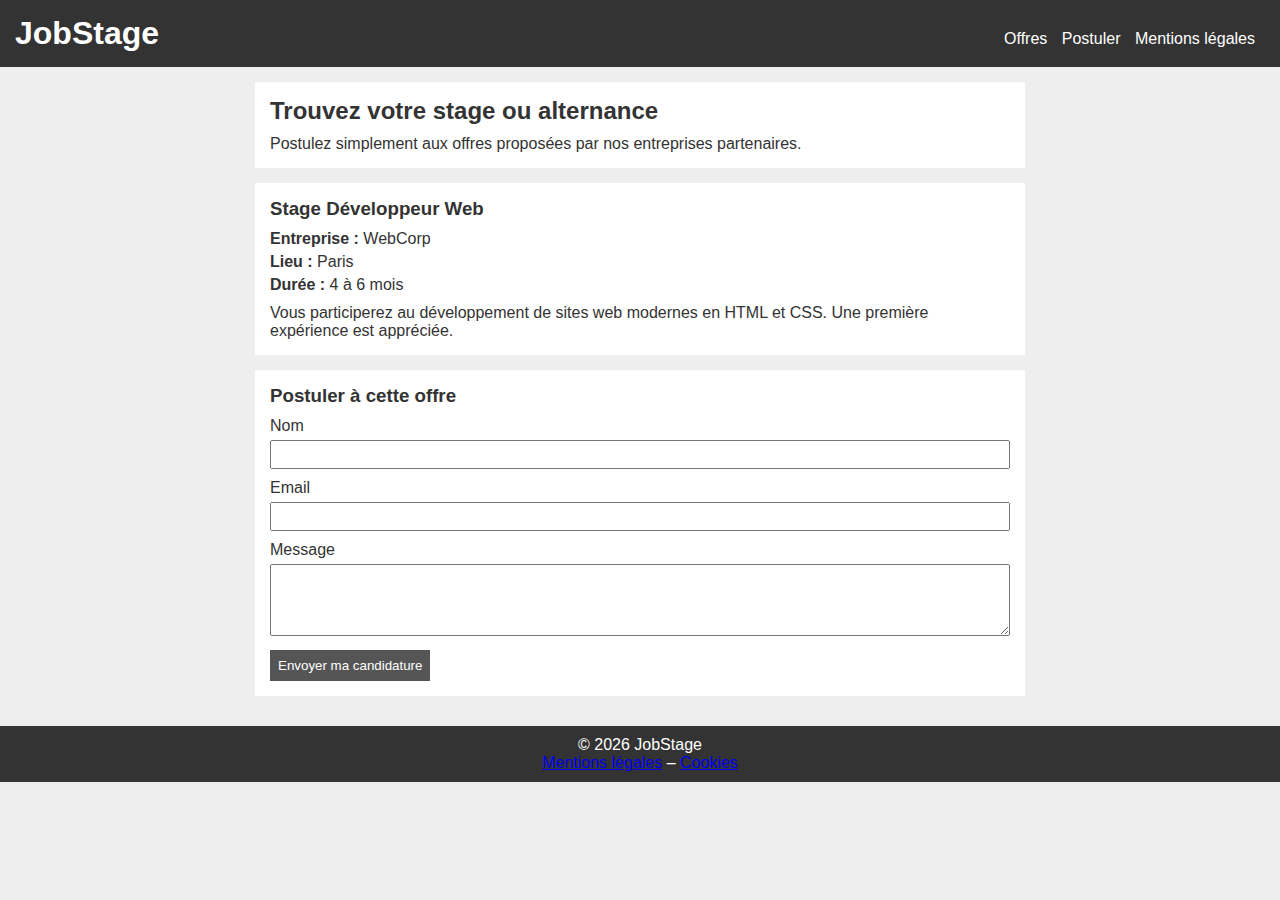
<file: index.html>
<!DOCTYPE html>
<html lang="fr">
<head>
    <meta charset="UTF-8">
    <title>JobStage – Offres de stages et alternances</title>
    <meta name="viewport" content="width=device-width, initial-scale=1.0">
    <meta name="description" content="Trouvez et postulez facilement à des offres de stages et d'alternances">
    <link rel="stylesheet" href="style.css">
</head>

<body>

<header class="header">
    <div class="header-content">
        <h1>JobStage</h1>
        <nav>
            <a href="#">Offres</a>
            <a href="#">Postuler</a>
            <a href="#">Mentions légales</a>
        </nav>
    </div>
</header>

<main class="main">

    <section class="hero">
        <h2>Trouvez votre stage ou alternance</h2>
        <p>Postulez simplement aux offres proposées par nos entreprises partenaires.</p>
    </section>

    <section class="offre">
        <h3>Stage Développeur Web</h3>
        <ul>
            <li><strong>Entreprise :</strong> WebCorp</li>
            <li><strong>Lieu :</strong> Paris</li>
            <li><strong>Durée :</strong> 4 à 6 mois</li>
        </ul>
        <p class="description">
            Vous participerez au développement de sites web modernes en HTML et CSS.
            Une première expérience est appréciée.
        </p>
    </section>

    <section class="formulaire">
        <h3>Postuler à cette offre</h3>

        <form>
            <div class="champ">
                <label for="nom">Nom</label>
                <input type="text" id="nom" required>
            </div>

            <div class="champ">
                <label for="email">Email</label>
                <input type="email" id="email" required>
            </div>

            <div class="champ">
                <label for="message">Message</label>
                <textarea id="message" rows="4"></textarea>
            </div>

            <button type="submit">Envoyer ma candidature</button>
        </form>
    </section>

</main>

<footer class="footer">
    <p>© 2026 JobStage</p>
    <p><a href="#">Mentions légales</a> – <a href="#">Cookies</a></p>
</footer>

</body>
</html>
</file>
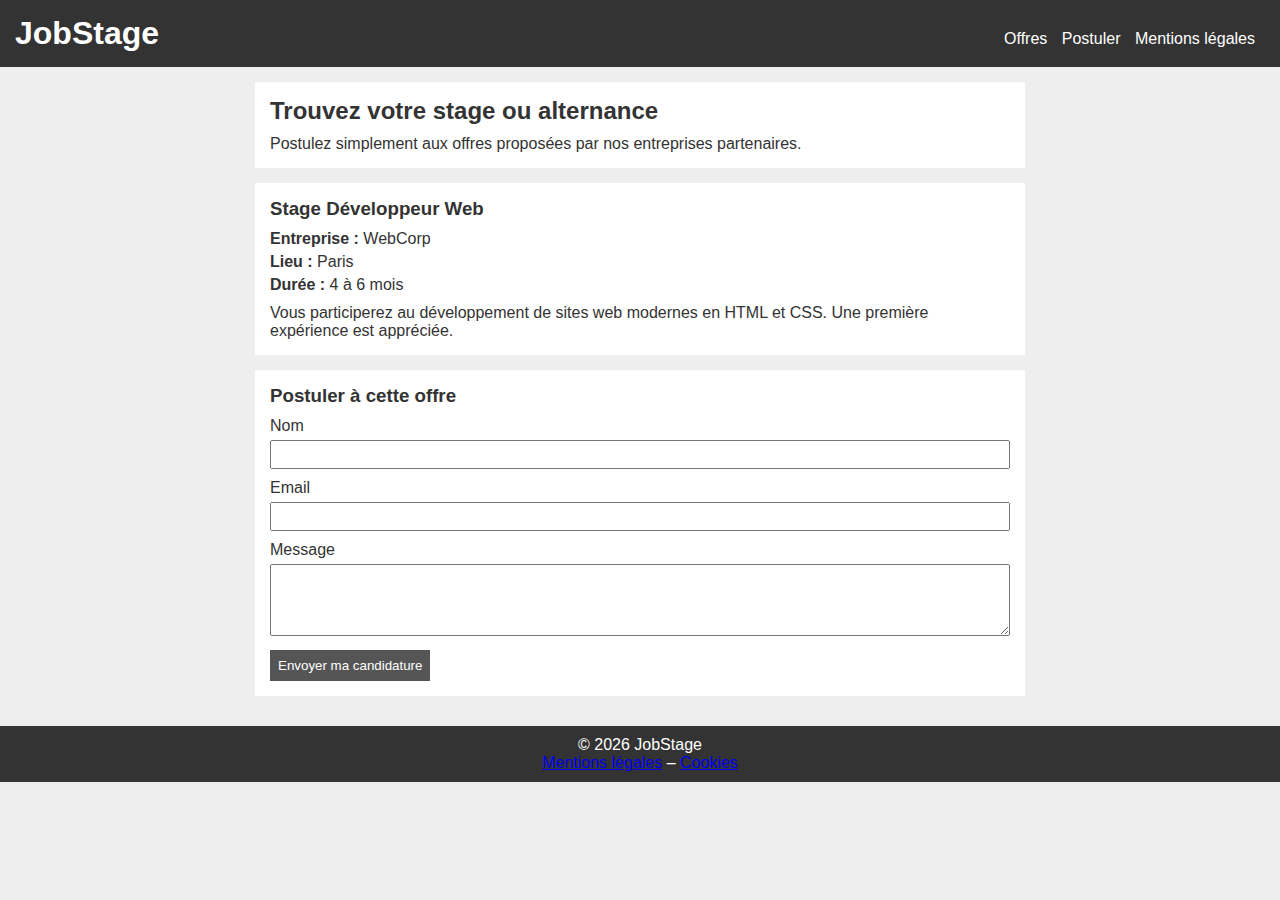
<file: HTML.html>
<!DOCTYPE html>
<html lang="fr">
<head>
    <meta charset="UTF-8">
    <title>JobStage – Offres de stages et alternances</title>
    <meta name="viewport" content="width=device-width, initial-scale=1.0">
    <meta name="description" content="Trouvez et postulez facilement à des offres de stages et d'alternances">
    <link rel="stylesheet" href="CSS.css">
</head>

<body>

<header class="header">
    <div class="header-content">
        <h1>JobStage</h1>
        <nav>
            <a href="#">Offres</a>
            <a href="#">Postuler</a>
            <a href="#">Mentions légales</a>
        </nav>
    </div>
</header>

<main class="main">

    <section class="hero">
        <h2>Trouvez votre stage ou alternance</h2>
        <p>Postulez simplement aux offres proposées par nos entreprises partenaires.</p>
    </section>

    <section class="offre">
        <h3>Stage Développeur Web</h3>
        <ul>
            <li><strong>Entreprise :</strong> WebCorp</li>
            <li><strong>Lieu :</strong> Paris</li>
            <li><strong>Durée :</strong> 4 à 6 mois</li>
        </ul>
        <p class="description">
            Vous participerez au développement de sites web modernes en HTML et CSS.
            Une première expérience est appréciée.
        </p>
    </section>

    <section class="formulaire">
        <h3>Postuler à cette offre</h3>

        <form>
            <div class="champ">
                <label for="nom">Nom</label>
                <input type="text" id="nom" required>
            </div>

            <div class="champ">
                <label for="email">Email</label>
                <input type="email" id="email" required>
            </div>

            <div class="champ">
                <label for="message">Message</label>
                <textarea id="message" rows="4"></textarea>
            </div>

            <button type="submit">Envoyer ma candidature</button>
        </form>
    </section>

</main>

<footer class="footer">
    <p>© 2026 JobStage</p>
    <p><a href="#">Mentions légales</a> – <a href="#">Cookies</a></p>
</footer>

</body>
</html>
</file>
<file: style.css>
/* Réinitialisation simple */
* {
    margin: 0;
    padding: 0;
    box-sizing: border-box;
    font-family: Arial, sans-serif;
}

/* Page */
body {
    background-color: #eeeeee;
    color: #333333;
}

/* En-tête */
.header {
    background-color: #333333;
    color: white;
    padding: 15px;
}

.header-content {
    display: flex;
    flex-direction: column;
}

.header nav {
    margin-top: 10px;
}

.header nav a {
    color: white;
    text-decoration: none;
    margin-right: 10px;
}

/* Section principale */
.main {
    padding: 15px;
}

/* Sections */
.hero,
.offre,
.formulaire {
    background-color: white;
    padding: 15px;
    margin-bottom: 15px;
}

/* Titre */
h2, h3 {
    margin-bottom: 10px;
}

/* Offre */
.offre ul {
    list-style: none;
    margin-bottom: 10px;
}

.offre li {
    margin-bottom: 5px;
}

/* Formulaire */
.champ {
    margin-bottom: 10px;
}

.champ label {
    display: block;
    margin-bottom: 5px;
}

.champ input,
.champ textarea {
    width: 100%;
    padding: 5px;
}

/* Bouton */
button {
    padding: 8px;
    background-color: #555555;
    color: white;
    border: none;
}

/* Pied de page */
.footer {
    background-color: #333333;
    color: white;
    text-align: center;
    padding: 10px;
}

/* Responsive très basique */
@media screen and (min-width: 768px) {
    .header-content {
        flex-direction: row;
        justify-content: space-between;
        align-items: center;
    }

    .main {
        max-width: 800px;
        margin: auto;
    }
}
</file>
<file: CSS.css>
/* Réinitialisation simple */
* {
    margin: 0;
    padding: 0;
    box-sizing: border-box;
    font-family: Arial, sans-serif;
}

/* Page */
body {
    background-color: #eeeeee;
    color: #333333;
}

/* En-tête */
.header {
    background-color: #333333;
    color: white;
    padding: 15px;
}

.header-content {
    display: flex;
    flex-direction: column;
}

.header nav {
    margin-top: 10px;
}

.header nav a {
    color: white;
    text-decoration: none;
    margin-right: 10px;
}

/* Section principale */
.main {
    padding: 15px;
}

/* Sections */
.hero,
.offre,
.formulaire {
    background-color: white;
    padding: 15px;
    margin-bottom: 15px;
}

/* Titre */
h2, h3 {
    margin-bottom: 10px;
}

/* Offre */
.offre ul {
    list-style: none;
    margin-bottom: 10px;
}

.offre li {
    margin-bottom: 5px;
}

/* Formulaire */
.champ {
    margin-bottom: 10px;
}

.champ label {
    display: block;
    margin-bottom: 5px;
}

.champ input,
.champ textarea {
    width: 100%;
    padding: 5px;
}

/* Bouton */
button {
    padding: 8px;
    background-color: #555555;
    color: white;
    border: none;
}

/* Pied de page */
.footer {
    background-color: #333333;
    color: white;
    text-align: center;
    padding: 10px;
}

/* Responsive très basique */
@media screen and (min-width: 768px) {
    .header-content {
        flex-direction: row;
        justify-content: space-between;
        align-items: center;
    }

    .main {
        max-width: 800px;
        margin: auto;
    }
}
</file>
